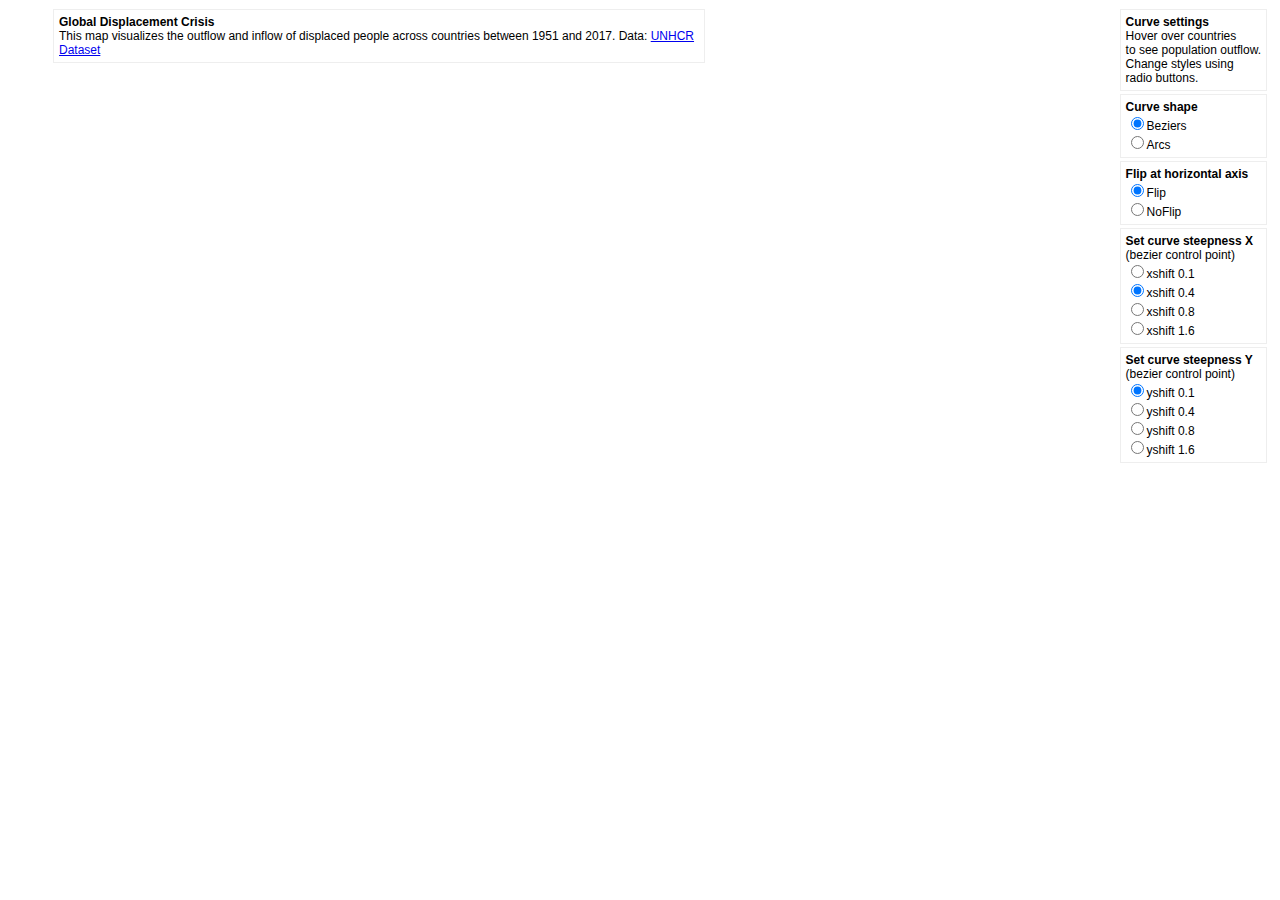
<file: map/index.html>
<!DOCTYPE html>
<meta charset="utf-8">
<title>Spatial Sankey Map</title>

<link rel="stylesheet" href="http://cdn.leafletjs.com/leaflet-0.7.3/leaflet.css" />

<style>
body {
  position: absolute;
  width:100%;
  height: 100%;
  margin: 0px;
  font-family: sans-serif;
}
#map {
  top:0px;
  left:0px;
  right:0px;
  height: 100%;
}
path {
  fill: none;
  stroke: #4682B4;
  stroke-opacity: 0.6;
  stroke-linecap: round;
  cursor: pointer;
}
path:hover {
  stroke-opacity: 0.8;
  stroke: #315B7E;
}
.curvesettings {
  position: absolute;
  right: 10px;
  top:6px;
}
.box {
  border: 1px solid #EEE;
  margin: 3px;
  padding: 5px;
  background-color: white;
  font-family: sans-serif;
  font-size: 12px;
}
.title {
  font-weight: 600;
}
.source {
  position: absolute;
  width: 50%;
  top: 6px;
  left: 50px;
}

div.tooltip {	
    text-align: center;
    position: absolute;			
    font-size: auto;
    width: auto;
    height: auto;
    line-height: 1;
    line-height: 1.5em;
    color: #fff;
    text-transform: capitalize;
    background: rgba(0, 0, 0, 0.8);
    border-radius: 4px;
}
table, th, td {
  border: 1px solid gray;
  border-collapse: collapse;
}
</style>

<body>
  <div id="map"></div>
  <form class="curvesettings">
  <div class="box">
    <div class="title">Curve settings</div>
    <div>Hover over countries<br> to see population outflow.</div>
    <div>Change styles using<br> radio buttons.</div>
  </div>

    <div class="box">
      <div class="title">Curve shape</div>
      <input type="radio" name="use_arcs" value="0" checked>Beziers<br>
      <input type="radio" name="use_arcs" value="1">Arcs<br>
    </div>
    <div class="box">
    <div class="title">Flip at horizontal axis</div>
    <input type="radio" name="flip" value="1" checked>Flip<br>
    <input type="radio" name="flip" value="0">NoFlip<br>
    </div>
    <div class="box">
    <div class="title">Set curve steepness X</div>
    <div>(bezier control point)</div>
    <input type="radio" name="xshift" value="0.1">xshift 0.1<br>
    <input type="radio" name="xshift" value="0.4" checked>xshift 0.4<br>
    <input type="radio" name="xshift" value="0.8">xshift 0.8<br>
    <input type="radio" name="xshift" value="1.6">xshift 1.6<br>
    </div>
    <div class="box">
    <div class="title">Set curve steepness Y</div>
    <div>(bezier control point)</div>
    <input type="radio" name="yshift" value="0.1" checked>yshift 0.1<br>
    <input type="radio" name="yshift" value="0.4">yshift 0.4<br>
    <input type="radio" name="yshift" value="0.8">yshift 0.8<br>
    <input type="radio" name="yshift" value="1.6">yshift 1.6<br>
    </div>
  </form>
  <div class="source box">
    <div class="title">Global Displacement Crisis</div>
    This map visualizes the outflow and inflow of displaced people across countries between 1951 and 2017.
    Data: <a href="https://www.kaggle.com/unitednations/refugee-data#persons_of_concern.csv">UNHCR Dataset</a>
  </div>
</body>

<script src="http://d3js.org/d3.v3.min.js"></script>
<script src="http://cdn.leafletjs.com/leaflet-0.7.3/leaflet.js"></script>
<!-- <script src="http://rawgit.com/geodesign/spatialsankey/master/spatialsankey.js"></script> -->
<script type="text/javascript" src="spatial_code.js"></script>
<script type="text/javascript" src="countrynames.js"></script>

<script type="text/javascript">

// Set leaflet map
var map = new L.map('map', {
          center: new L.LatLng(0,0),
          zoom: 2,
          layers: [
            new L.tileLayer('http://{s}tile.stamen.com/toner-lite/{z}/{x}/{y}.png', {
              subdomains: ['','a.','b.','c.','d.'],
              attribution: 'Map tiles by <a href="http://stamen.com">Stamen Design</a>, under <a href="http://creativecommons.org/licenses/by/3.0">CC BY 3.0</a>. Data by <a href="http://openstreetmap.org">OpenStreetMap</a>, under <a href="http://creativecommons.org/licenses/by-sa/3.0">CC BY SA</a>'
            })
          ]
        });
 
// Initialize the SVG layer
map._initPathRoot()

// Setup svg element to work with
var svg = d3.select("#map").select("svg"),
    linklayer = svg.append("g"),
    nodelayer = svg.append("g");

var div = d3.select("#map").append("div")	
.attr("class", "tooltip")				
.style("opacity", 0);

// Load data asynchronosuly
d3.json("nodes.json", function(nodes) {
  d3.csv("Pop_sum_new.csv", function(links) {

    // Setup spatialsankey object
    var spatialsankey = d3.spatialsankey()
                            .lmap(map)
                            .nodes(nodes.features)
                            .links(links);
    
    var mouseover = function(d){
      console.log(d);
      // Get link data for this node
      var nodelinks = spatialsankey.links().filter(function(link){
        return link.source == d.id;
      });

      //Show tooltip div
      div
        .html(
          "<h3>" + countrynames[d.id] + "</h3>" +
          `<table>
            <thead>
          <tr>
            <th>Status</th>
            <th>Inflow</th> 
            <th>Outflow</th>
          </tr>
            </thead>
          <tr>
            <td>Total (in millions)</td>
            <td>${(d.properties.aggregate_inflows/1000000).toFixed(1)}</td> 
            <td>${(d.properties.aggregate_outflows/1000000).toFixed(1)}</td>
          </tr>
          <tr>
            <td>Refugees (%)</td>
            <td>${((d.properties.aggregate_refugee_inflows/d.properties.aggregate_inflows)*100).toFixed(1)}</td> 
            <td>${((d.properties.aggregate_refugee_outflows/d.properties.aggregate_outflows)*100).toFixed(1)}</td>
          </tr>
          <tr>
            <td>Asylum pending (%)</td>
            <td>${((d.properties.aggregate_asylum_pending_inflows/d.properties.aggregate_inflows)*100).toFixed(1)}</td> 
            <td>${((d.properties.aggregate_asylum_pending_outflows/d.properties.aggregate_outflows)*100).toFixed(1)}</td>
          </tr>
          <tr>
            <td>Returned refugees (%)</td>
            <td>${((d.properties.aggregate_ret_refugees_inflows/d.properties.aggregate_inflows)*100).toFixed(1)}</td> 
            <td>${((d.properties.aggregate_ret_refugees_outflows/d.properties.aggregate_outflows)*100).toFixed(1)}</td>
          </tr>
          <tr>
            <td>IDPs(%)</td>
            <td>${((d.properties.aggregate_idps_inflows/d.properties.aggregate_inflows)*100).toFixed(1)}</td> 
            <td>${((d.properties.aggregate_idps_outflows/d.properties.aggregate_outflows)*100).toFixed(1)}</td>
          </tr>
          <tr>
            <td>Returned IDPs (%)</td>
            <td>${((d.properties.aggregate_ret_idps_inflows/d.properties.aggregate_inflows)*100).toFixed(1)}</td> 
            <td>${((d.properties.aggregate_ret_idps_outflows/d.properties.aggregate_outflows)*100).toFixed(1)}</td>
          </tr>
          <tr>
            <td>Stateless (%)</td>
            <td>${((d.properties.aggregate_stateless_inflows/d.properties.aggregate_inflows)*100).toFixed(1)}</td> 
            <td>${((d.properties.aggregate_stateless_outflows/d.properties.aggregate_outflows)*100).toFixed(1)}</td>
          </tr>
          <tr>
            <td>Others (%)</td>
            <td>${((d.properties.aggregate_others_concern_inflows/d.properties.aggregate_inflows)*100).toFixed(1)}</td> 
            <td>${((d.properties.aggregate_others_concern_outflows/d.properties.aggregate_outflows)*100).toFixed(1)}</td>
          </tr>
        </table>`
          )
        .transition()		
        .duration(200)		
        .style("opacity", .9)
        .style("left", (d3.event.pageX) + "px")		
        .style("top", (d3.event.pageY - 28) + "px");

      // Add data to link layer
      var beziers = linklayer.selectAll("path").data(nodelinks);
      link = spatialsankey.link(options);

      // Draw new links
      beziers.enter()
        .append("path")
        .attr("d", link)
        .attr('id', function(d){return d.id})
        .style("stroke-width", spatialsankey.link().width());
      
      // Remove old links
      beziers.exit().remove();

      // Hide inactive nodes
      var circleUnderMouse = this;
      circs.transition().style('opacity',function () {
          return (this === circleUnderMouse) ? 0.7 : 0;
      });
    };

    var mouseout = function(d) {
      // Remove links
      linklayer.selectAll("path").remove();
      // Show all nodes
      circs.transition().style('opacity', 0.7);
      //Hide tooltip div
      div
      .html('')
      .transition()		
        .duration(500)		
        .style("opacity", 0);
    };

    // Draw nodes
    var node = spatialsankey.node({
      'minradius':5,
      'maxradius':30,
      'mincolor':'green',
      'maxcolor':'red'
    })
    var circs = nodelayer.selectAll("circle")
      .data(spatialsankey.nodes())
      .enter()
      .append("circle")
      .attr("cx", node.cx)
      .attr("cy", node.cy)
      .attr("r", node.r)
      .style("fill", node.fill)
      .attr("opacity", 0.7)
      .on('mouseover', mouseover)
      .on('mouseout', mouseout);
    
    // Adopt size of drawn objects after leaflet zoom reset
    var zoomend = function(){
        linklayer.selectAll("path").attr("d", spatialsankey.link());

        circs.attr("cx", node.cx)
             .attr("cy", node.cy);
    };
 
    map.on("zoomend", zoomend);
  });
});
var options = {'use_arcs': false, 'flip': false};
d3.selectAll("input").forEach(function(x){
  options[x.name] = parseFloat(x.value);
})

d3.selectAll("input").on("click", function(){
  options[this.name] = parseFloat(this.value);
});
</script>
</file>
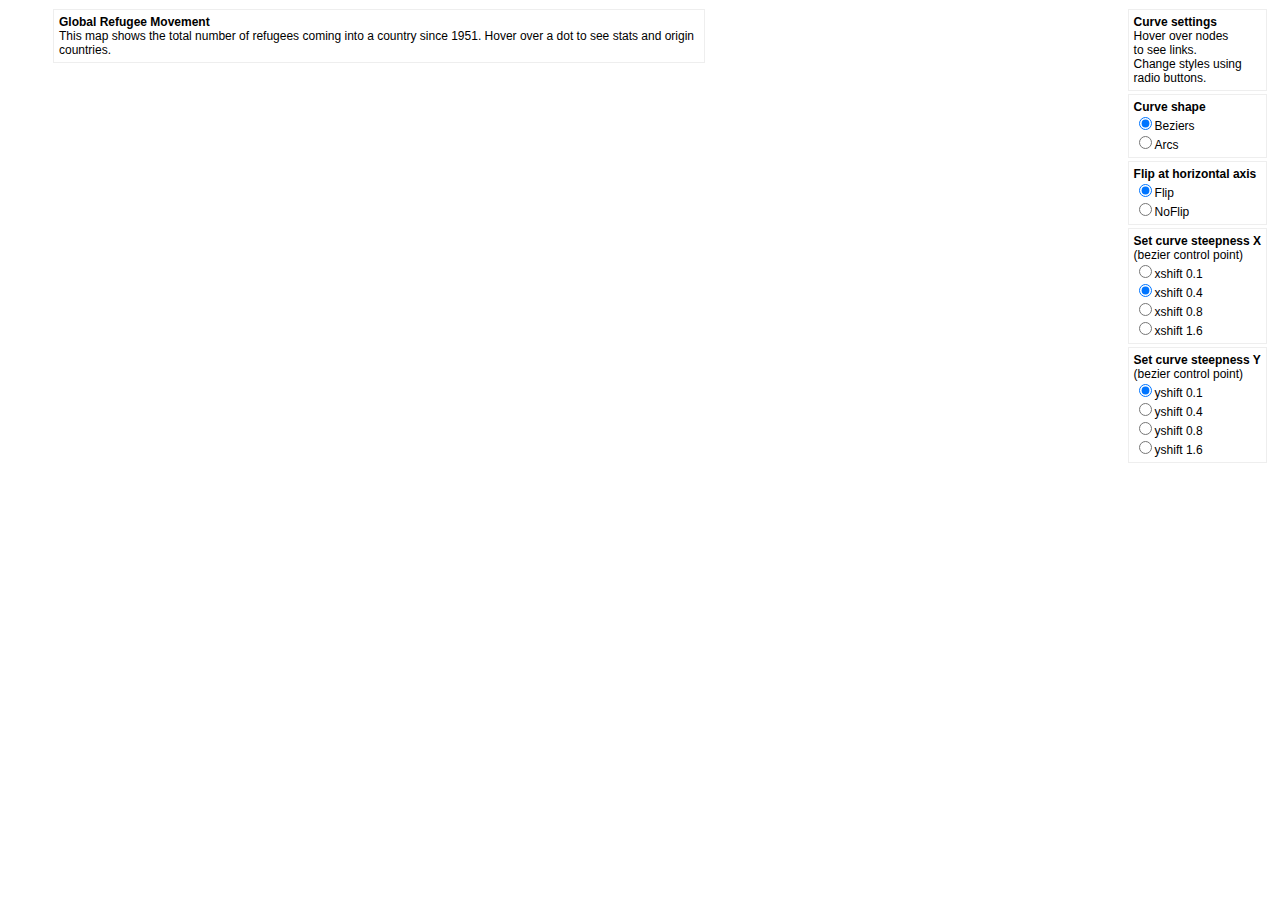
<file: map/map.html>
<!DOCTYPE html>
<meta charset="utf-8">
<title>spatialsankey.js - sankey diagrams on a map</title>

<link rel="stylesheet" href="http://cdn.leafletjs.com/leaflet-0.7.3/leaflet.css" />

<style>
body {
  position: absolute;
  width:100%;
  height: 100%;
  margin: 0px;
  font-family: sans-serif;
}
#map {
  top:0px;
  left:0px;
  right:0px;
  height: 100%;
}
path {
  fill: none;
  stroke: #4682B4;
  stroke-opacity: 0.6;
  stroke-linecap: round;
  cursor: pointer;
}
path:hover {
  stroke-opacity: 0.8;
  stroke: #315B7E;
}
.curvesettings {
  position: absolute;
  right: 10px;
  top:6px;
}
.box {
  border: 1px solid #EEE;
  margin: 3px;
  padding: 5px;
  background-color: white;
  font-family: sans-serif;
  font-size: 12px;
}
.title {
  font-weight: 600;
}
.source {
  position: absolute;
  width: 50%;
  top: 6px;
  left: 50px;
}

div.tooltip {	
    text-align: center;
    position: absolute;			
    font-size: auto;
    width: auto;
    height: auto;
    line-height: 1;
    line-height: 1.5em;
    color: #fff;
    text-transform: capitalize;
    background: rgba(0, 0, 0, 0.8);
    border-radius: 4px;
}
</style>

<body>
  <div id="map"></div>
  <form class="curvesettings">
  <div class="box">
    <div class="title">Curve settings</div>
    <div>Hover over nodes<br> to see links.</div>
    <div>Change styles using<br> radio buttons.</div>
  </div>

    <div class="box">
      <div class="title">Curve shape</div>
      <input type="radio" name="use_arcs" value="0" checked>Beziers<br>
      <input type="radio" name="use_arcs" value="1">Arcs<br>
    </div>
    <div class="box">
    <div class="title">Flip at horizontal axis</div>
    <input type="radio" name="flip" value="1" checked>Flip<br>
    <input type="radio" name="flip" value="0">NoFlip<br>
    </div>
    <div class="box">
    <div class="title">Set curve steepness X</div>
    <div>(bezier control point)</div>
    <input type="radio" name="xshift" value="0.1">xshift 0.1<br>
    <input type="radio" name="xshift" value="0.4" checked>xshift 0.4<br>
    <input type="radio" name="xshift" value="0.8">xshift 0.8<br>
    <input type="radio" name="xshift" value="1.6">xshift 1.6<br>
    </div>
    <div class="box">
    <div class="title">Set curve steepness Y</div>
    <div>(bezier control point)</div>
    <input type="radio" name="yshift" value="0.1" checked>yshift 0.1<br>
    <input type="radio" name="yshift" value="0.4">yshift 0.4<br>
    <input type="radio" name="yshift" value="0.8">yshift 0.8<br>
    <input type="radio" name="yshift" value="1.6">yshift 1.6<br>
    </div>
  </form>
  <div class="source box">
    <div class="title">Global Refugee Movement</div>
    This map shows the total number of refugees coming into a country since 1951. Hover over a dot to see stats and origin countries.
  </div>
</body>

<script src="http://d3js.org/d3.v3.min.js"></script>
<script src="http://cdn.leafletjs.com/leaflet-0.7.3/leaflet.js"></script>
<!-- <script src="http://rawgit.com/geodesign/spatialsankey/master/spatialsankey.js"></script> -->
<script type="text/javascript" src="spatial_code.js"></script>
<script type="text/javascript">

// Set leaflet map
var map = new L.map('map', {
          center: new L.LatLng(0,0),
          zoom: 2,
          layers: [
            new L.tileLayer('http://{s}tile.stamen.com/toner-lite/{z}/{x}/{y}.png', {
              subdomains: ['','a.','b.','c.','d.'],
              attribution: 'Map tiles by <a href="http://stamen.com">Stamen Design</a>, under <a href="http://creativecommons.org/licenses/by/3.0">CC BY 3.0</a>. Data by <a href="http://openstreetmap.org">OpenStreetMap</a>, under <a href="http://creativecommons.org/licenses/by-sa/3.0">CC BY SA</a>'
            })
          ]
        });
 
// Initialize the SVG layer
map._initPathRoot()

// Setup svg element to work with
var svg = d3.select("#map").select("svg"),
    linklayer = svg.append("g"),
    nodelayer = svg.append("g");

var div = d3.select("#map").append("div")	
.attr("class", "tooltip")				
.style("opacity", 0);

// Load data asynchronosuly
d3.json("nodes.json", function(nodes) {
  d3.csv("Pop_sum_new.csv", function(links) {

    // Setup spatialsankey object
    var spatialsankey = d3.spatialsankey()
                            .lmap(map)
                            .nodes(nodes.features)
                            .links(links);
    
    var mouseover = function(d){
      // Get link data for this node
      var nodelinks = spatialsankey.links().filter(function(link){
        return link.source == d.id;
      });

      //Show tooltip div
      div
        .html(
          "<h3>" + d.id + "</h3>" +
          "<h4>Total outflow:" + Math.round(d.properties.aggregate_outflows/1000000) + " million</h4>" +
          "<h4>Refugees (%):" + d.properties.aggregate_refugee_outflows + "</h4>" +
          "<h4>Total inflow:" + Math.round(d.properties.aggregate_inflows/1000000) + " million</h4>"
          // "<h4>Refugees (%):" + d.properties.aggregate_refugee_inflows + "</h4>"
        //   <table>
        //   <tr>
        //     <th>Status</th>
        //     <th>Inflow</th> 
        //     <th>Outflow</th>
        //   </tr>
        //   <tr>
        //     <td>Refugees (%): </td>
        //     <td></td> 
        //     <td></td>
        //   </tr>
        //   <tr>
        //     <td>Asylum pending (%): </td>
        //     <td></td> 
        //     <td></td>
        //   </tr>
        //   <tr>
        //     <td>Returned refugees (%): </td>
        //     <td></td> 
        //     <td></td>
        //   </tr>
        //   <tr>
        //     <td>Internally displaced persons [IDPs](%): </td>
        //     <td></td> 
        //     <td></td>
        //   </tr>
        //   <tr>
        //     <td>Returned IDPs (%): </td>
        //     <td></td> 
        //     <td></td>
        //   </tr>
        //   <tr>
        //     <td>Stateless persons (%): </td>
        //     <td></td> 
        //     <td></td>
        //   </tr>
        //   <tr>
        //     <td>Others of concern (%): </td>
        //     <td></td> 
        //     <td></td>
        //   </tr>
        // </table>
          )
        .transition()		
        .duration(200)		
        .style("opacity", .9)
        .style("left", (d3.event.pageX) + "px")		
        .style("top", (d3.event.pageY - 28) + "px");

      // Add data to link layer
      var beziers = linklayer.selectAll("path").data(nodelinks);
      link = spatialsankey.link(options);

      // Draw new links
      beziers.enter()
        .append("path")
        .attr("d", link)
        .attr('id', function(d){return d.id})
        .style("stroke-width", spatialsankey.link().width());
      
      // Remove old links
      beziers.exit().remove();

      // Hide inactive nodes
      var circleUnderMouse = this;
      circs.transition().style('opacity',function () {
          return (this === circleUnderMouse) ? 0.7 : 0;
      });
    };

    var mouseout = function(d) {
      // Remove links
      linklayer.selectAll("path").remove();
      // Show all nodes
      circs.transition().style('opacity', 0.7);
      //Hide tooltip div
      div
      .html('')
      .transition()		
        .duration(500)		
        .style("opacity", 0);
    };

    // Draw nodes
    var node = spatialsankey.node({
      'minradius':5,
      'maxradius':30,
      'mincolor':'green',
      'maxcolor':'red'
    })
    var circs = nodelayer.selectAll("circle")
      .data(spatialsankey.nodes())
      .enter()
      .append("circle")
      .attr("cx", node.cx)
      .attr("cy", node.cy)
      .attr("r", node.r)
      .style("fill", node.fill)
      .attr("opacity", 0.7)
      .on('mouseover', mouseover)
      .on('mouseout', mouseout);
    
    // Adopt size of drawn objects after leaflet zoom reset
    var zoomend = function(){
        linklayer.selectAll("path").attr("d", spatialsankey.link());

        circs.attr("cx", node.cx)
             .attr("cy", node.cy);
    };
 
    map.on("zoomend", zoomend);
  });
});
var options = {'use_arcs': false, 'flip': false};
d3.selectAll("input").forEach(function(x){
  options[x.name] = parseFloat(x.value);
})

d3.selectAll("input").on("click", function(){
  options[this.name] = parseFloat(this.value);
});
</script>
</file>
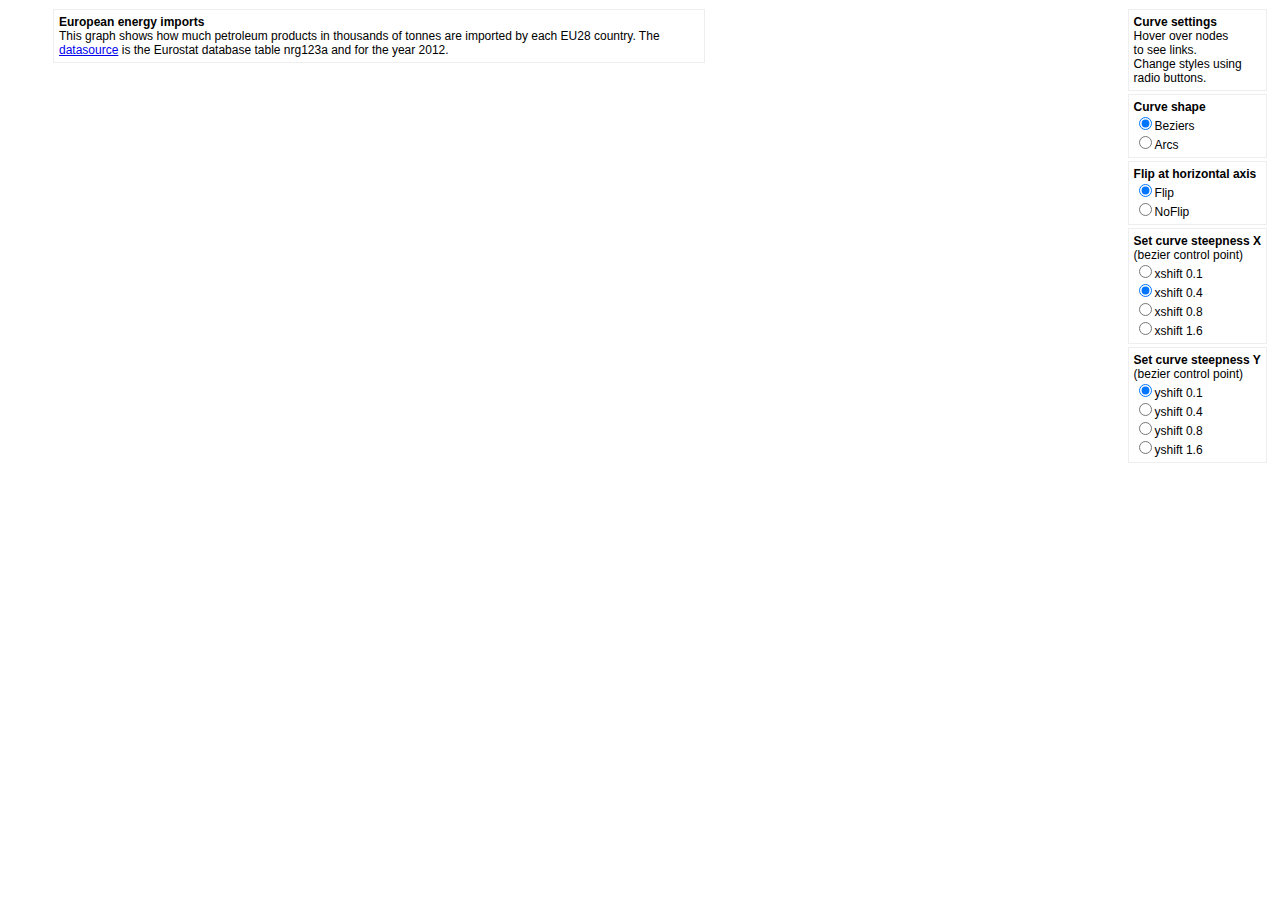
<file: docs/map/map.html>
<!DOCTYPE html>
<meta charset="utf-8">
<title>spatialsankey.js - sankey diagrams on a map</title>

<link rel="stylesheet" href="http://cdn.leafletjs.com/leaflet-0.7.3/leaflet.css" />

<style>
body {
  position: absolute;
  width:100%;
  height: 100%;
  margin: 0px;
  font-family: sans-serif;
}
#map {
  top:0px;
  left:0px;
  right:0px;
  height: 100%;
}
path {
  fill: none;
  stroke: #4682B4;
  stroke-opacity: 0.6;
  stroke-linecap: round;
  cursor: pointer;
}
path:hover {
  stroke-opacity: 0.8;
  stroke: #315B7E;
}
.curvesettings {
  position: absolute;
  right: 10px;
  top:6px;
}
.box {
  border: 1px solid #EEE;
  margin: 3px;
  padding: 5px;
  background-color: white;
  font-family: sans-serif;
  font-size: 12px;
}
.title {
  font-weight: 600;
}
.source {
  position: absolute;
  width: 50%;
  top: 6px;
  left: 50px;
}

div.tooltip {	
    text-align: center;
    position: absolute;			
    font-size: auto;
    width: auto;
    height: auto;
    line-height: 1;
    line-height: 1.5em;
    color: #fff;
    text-transform: capitalize;
    background: rgba(0, 0, 0, 0.8);
    border-radius: 4px;
}
</style>

<body>
  <div id="map"></div>
  <form class="curvesettings">
  <div class="box">
    <div class="title">Curve settings</div>
    <div>Hover over nodes<br> to see links.</div>
    <div>Change styles using<br> radio buttons.</div>
  </div>

    <div class="box">
      <div class="title">Curve shape</div>
      <input type="radio" name="use_arcs" value="0" checked>Beziers<br>
      <input type="radio" name="use_arcs" value="1">Arcs<br>
    </div>
    <div class="box">
    <div class="title">Flip at horizontal axis</div>
    <input type="radio" name="flip" value="1" checked>Flip<br>
    <input type="radio" name="flip" value="0">NoFlip<br>
    </div>
    <div class="box">
    <div class="title">Set curve steepness X</div>
    <div>(bezier control point)</div>
    <input type="radio" name="xshift" value="0.1">xshift 0.1<br>
    <input type="radio" name="xshift" value="0.4" checked>xshift 0.4<br>
    <input type="radio" name="xshift" value="0.8">xshift 0.8<br>
    <input type="radio" name="xshift" value="1.6">xshift 1.6<br>
    </div>
    <div class="box">
    <div class="title">Set curve steepness Y</div>
    <div>(bezier control point)</div>
    <input type="radio" name="yshift" value="0.1" checked>yshift 0.1<br>
    <input type="radio" name="yshift" value="0.4">yshift 0.4<br>
    <input type="radio" name="yshift" value="0.8">yshift 0.8<br>
    <input type="radio" name="yshift" value="1.6">yshift 1.6<br>
    </div>
  </form>
  <div class="source box">
    <div class="title">European energy imports</div>
    This graph shows how much petroleum products in thousands of tonnes are imported by each EU28 country. The <a href="http://appsso.eurostat.ec.europa.eu/nui/show.do?dataset=nrg_123a&lang=en">datasource</a> is the Eurostat database table nrg123a and for the year 2012.
  </div>
</body>

<script src="http://d3js.org/d3.v3.min.js"></script>
<script src="http://cdn.leafletjs.com/leaflet-0.7.3/leaflet.js"></script>
<!-- <script src="http://rawgit.com/geodesign/spatialsankey/master/spatialsankey.js"></script> -->
<script type="text/javascript" src="spatial_code.js"></script>
<script type="text/javascript">

// Set leaflet map
var map = new L.map('map', {
          center: new L.LatLng(0,0),
          zoom: 2,
          layers: [
            new L.tileLayer('http://{s}tile.stamen.com/toner-lite/{z}/{x}/{y}.png', {
              subdomains: ['','a.','b.','c.','d.'],
              attribution: 'Map tiles by <a href="http://stamen.com">Stamen Design</a>, under <a href="http://creativecommons.org/licenses/by/3.0">CC BY 3.0</a>. Data by <a href="http://openstreetmap.org">OpenStreetMap</a>, under <a href="http://creativecommons.org/licenses/by-sa/3.0">CC BY SA</a>'
            })
          ]
        });
 
// Initialize the SVG layer
map._initPathRoot()

// Setup svg element to work with
var svg = d3.select("#map").select("svg"),
    linklayer = svg.append("g"),
    nodelayer = svg.append("g");

var div = d3.select("#map").append("div")	
.attr("class", "tooltip")				
.style("opacity", 0);

// Load data asynchronosuly
d3.json("nodes.json", function(nodes) {
  d3.csv("Pop_sum_new.csv", function(links) {

    // Setup spatialsankey object
    var spatialsankey = d3.spatialsankey()
                            .lmap(map)
                            .nodes(nodes.features)
                            .links(links);
    
    var mouseover = function(d){
      // Get link data for this node
      var nodelinks = spatialsankey.links().filter(function(link){
        return link.source == d.id;
      });

      //Show tooltip div
      div
        .html(
          "<h3>" + d.id + "</h3>" +
          "<h4>Total outflow:" + Math.round(d.properties.aggregate_outflows/1000000) + " million</h4>" +
          "<h4>Refugees (%):" + d.properties.aggregate_refugee_outflows + "</h4>" +
          "<h4>Total inflow:" + Math.round(d.properties.aggregate_inflows/1000000) + " million</h4>"
          // "<h4>Refugees (%):" + d.properties.aggregate_refugee_inflows + "</h4>"
        //   <table>
        //   <tr>
        //     <th>Status</th>
        //     <th>Inflow</th> 
        //     <th>Outflow</th>
        //   </tr>
        //   <tr>
        //     <td>Refugees (%): </td>
        //     <td></td> 
        //     <td></td>
        //   </tr>
        //   <tr>
        //     <td>Asylum pending (%): </td>
        //     <td></td> 
        //     <td></td>
        //   </tr>
        //   <tr>
        //     <td>Returned refugees (%): </td>
        //     <td></td> 
        //     <td></td>
        //   </tr>
        //   <tr>
        //     <td>Internally displaced persons [IDPs](%): </td>
        //     <td></td> 
        //     <td></td>
        //   </tr>
        //   <tr>
        //     <td>Returned IDPs (%): </td>
        //     <td></td> 
        //     <td></td>
        //   </tr>
        //   <tr>
        //     <td>Stateless persons (%): </td>
        //     <td></td> 
        //     <td></td>
        //   </tr>
        //   <tr>
        //     <td>Others of concern (%): </td>
        //     <td></td> 
        //     <td></td>
        //   </tr>
        // </table>
          )
        .transition()		
        .duration(200)		
        .style("opacity", .9)
        .style("left", (d3.event.pageX) + "px")		
        .style("top", (d3.event.pageY - 28) + "px");

      // Add data to link layer
      var beziers = linklayer.selectAll("path").data(nodelinks);
      link = spatialsankey.link(options);

      // Draw new links
      beziers.enter()
        .append("path")
        .attr("d", link)
        .attr('id', function(d){return d.id})
        .style("stroke-width", spatialsankey.link().width());
      
      // Remove old links
      beziers.exit().remove();

      // Hide inactive nodes
      var circleUnderMouse = this;
      circs.transition().style('opacity',function () {
          return (this === circleUnderMouse) ? 0.7 : 0;
      });
    };

    var mouseout = function(d) {
      // Remove links
      linklayer.selectAll("path").remove();
      // Show all nodes
      circs.transition().style('opacity', 0.7);
      //Hide tooltip div
      div
      .html('')
      .transition()		
        .duration(500)		
        .style("opacity", 0);
    };

    // Draw nodes
    var node = spatialsankey.node({
      'minradius':5,
      'maxradius':30,
      'mincolor':'green',
      'maxcolor':'red'
    })
    var circs = nodelayer.selectAll("circle")
      .data(spatialsankey.nodes())
      .enter()
      .append("circle")
      .attr("cx", node.cx)
      .attr("cy", node.cy)
      .attr("r", node.r)
      .style("fill", node.fill)
      .attr("opacity", 0.7)
      .on('mouseover', mouseover)
      .on('mouseout', mouseout);
    
    // Adopt size of drawn objects after leaflet zoom reset
    var zoomend = function(){
        linklayer.selectAll("path").attr("d", spatialsankey.link());

        circs.attr("cx", node.cx)
             .attr("cy", node.cy);
    };
 
    map.on("zoomend", zoomend);
  });
});
var options = {'use_arcs': false, 'flip': false};
d3.selectAll("input").forEach(function(x){
  options[x.name] = parseFloat(x.value);
})

d3.selectAll("input").on("click", function(){
  options[this.name] = parseFloat(this.value);
});
</script>
</file>
